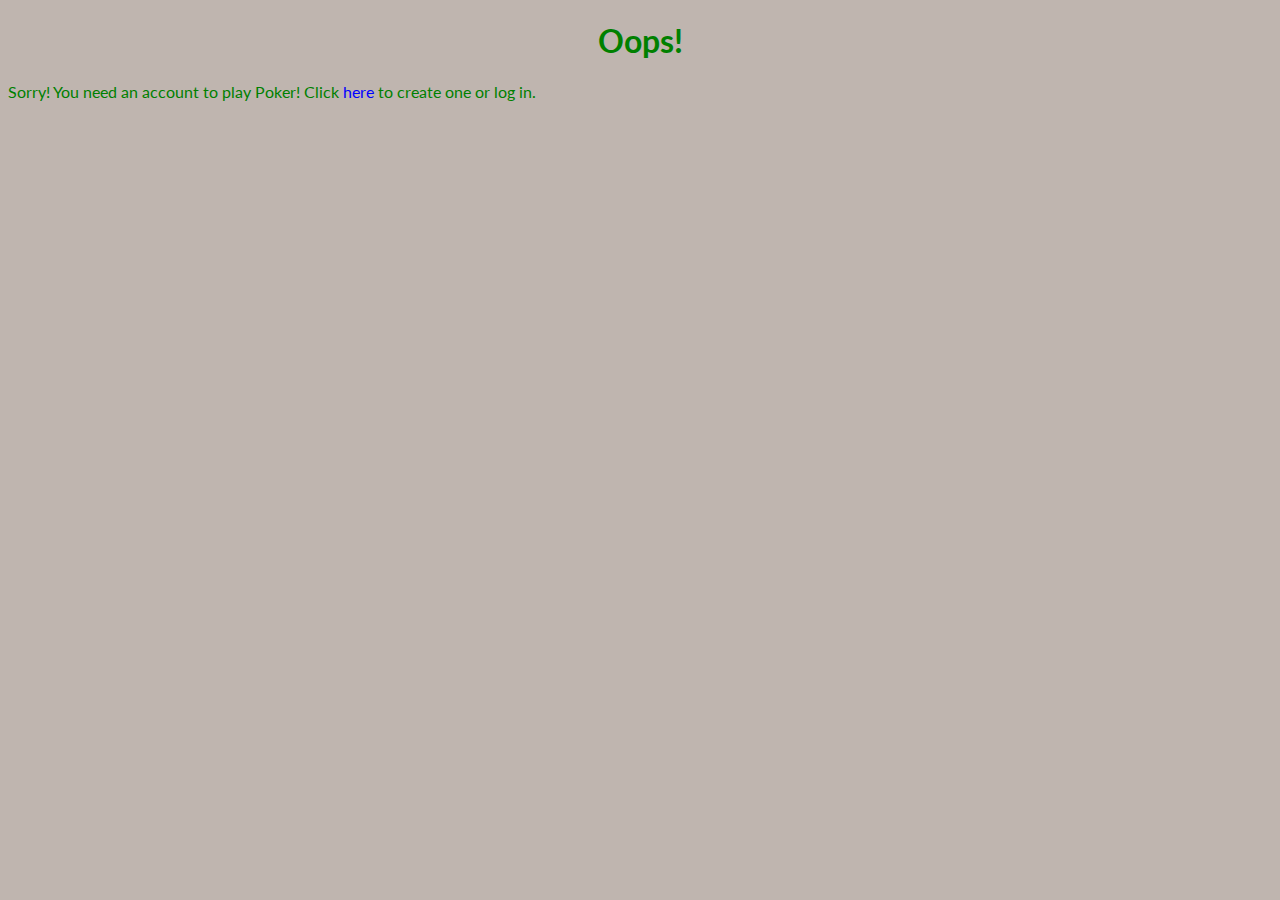
<file: pages/bad_login.html>
<!DOCTYPE html>
<html>
    <head>
        <title>Poker shizz</title>
        <link href="https://fonts.googleapis.com/css?family=Lato&display=swap" rel="stylesheet"></link>
        <link rel="stylesheet" type="text/css" href="../static/style.css" />
        
    </head>
    <body>
        <h1>Oops!</h1>
        <p>Sorry! You need an account to play Poker! Click <span id="link_me" style="color: blue; text-align: center;">here</span> to create one or log in.</p>
    </body>
    <script >
            document.getElementById('link_me').addEventListener("click", (e) => {
                document.location.href = '/'
            },false);
        </script>
</html>
</file>
<file: static/style.css>
html {
    height: 100%;
    background-color: #BFB5AF;
}
body {
    font-family: 'Lato', sans-serif;
    color: green;
    height: 80%;
}
h1 {
    text-align: center;
}
#content {
    display: flex;
    flex-direction: row;
    width: 100%;
    height: 100%;
}
#sidebar {
    display: flex;
    flex-direction: column;
    height: 100%;
    margin: 10px;
}
.players {
    width: 250px;
    height: 100%;
    padding: 10px;
    margin: 10px;
}
#queued_players {
    background-color: #F4EDE1;
    height: 100%;
    border-radius: 6px;
    box-shadow: 2px 2px 8px #ddd;
    overflow: scroll;
}
#log {
    background-color: #F4EDE1;
    border-radius: 6px;
    height: 100%;
    box-shadow: 2px 2px 8px #ddd;
    overflow: scroll;
}
.players_title {
    font-size: 1em;
    padding-top: 0px;
    margin-top: 0px;
}
#game {
    background-color: #F4EDE1;
    height: 100%;
    width: 100%;
    padding: 10px;
    margin: 10px;
    border-radius: 6px;
    box-shadow: 2px 2px 8px #ddd;
}
#react_my_hand {
    text-align: center;
}
</file>
